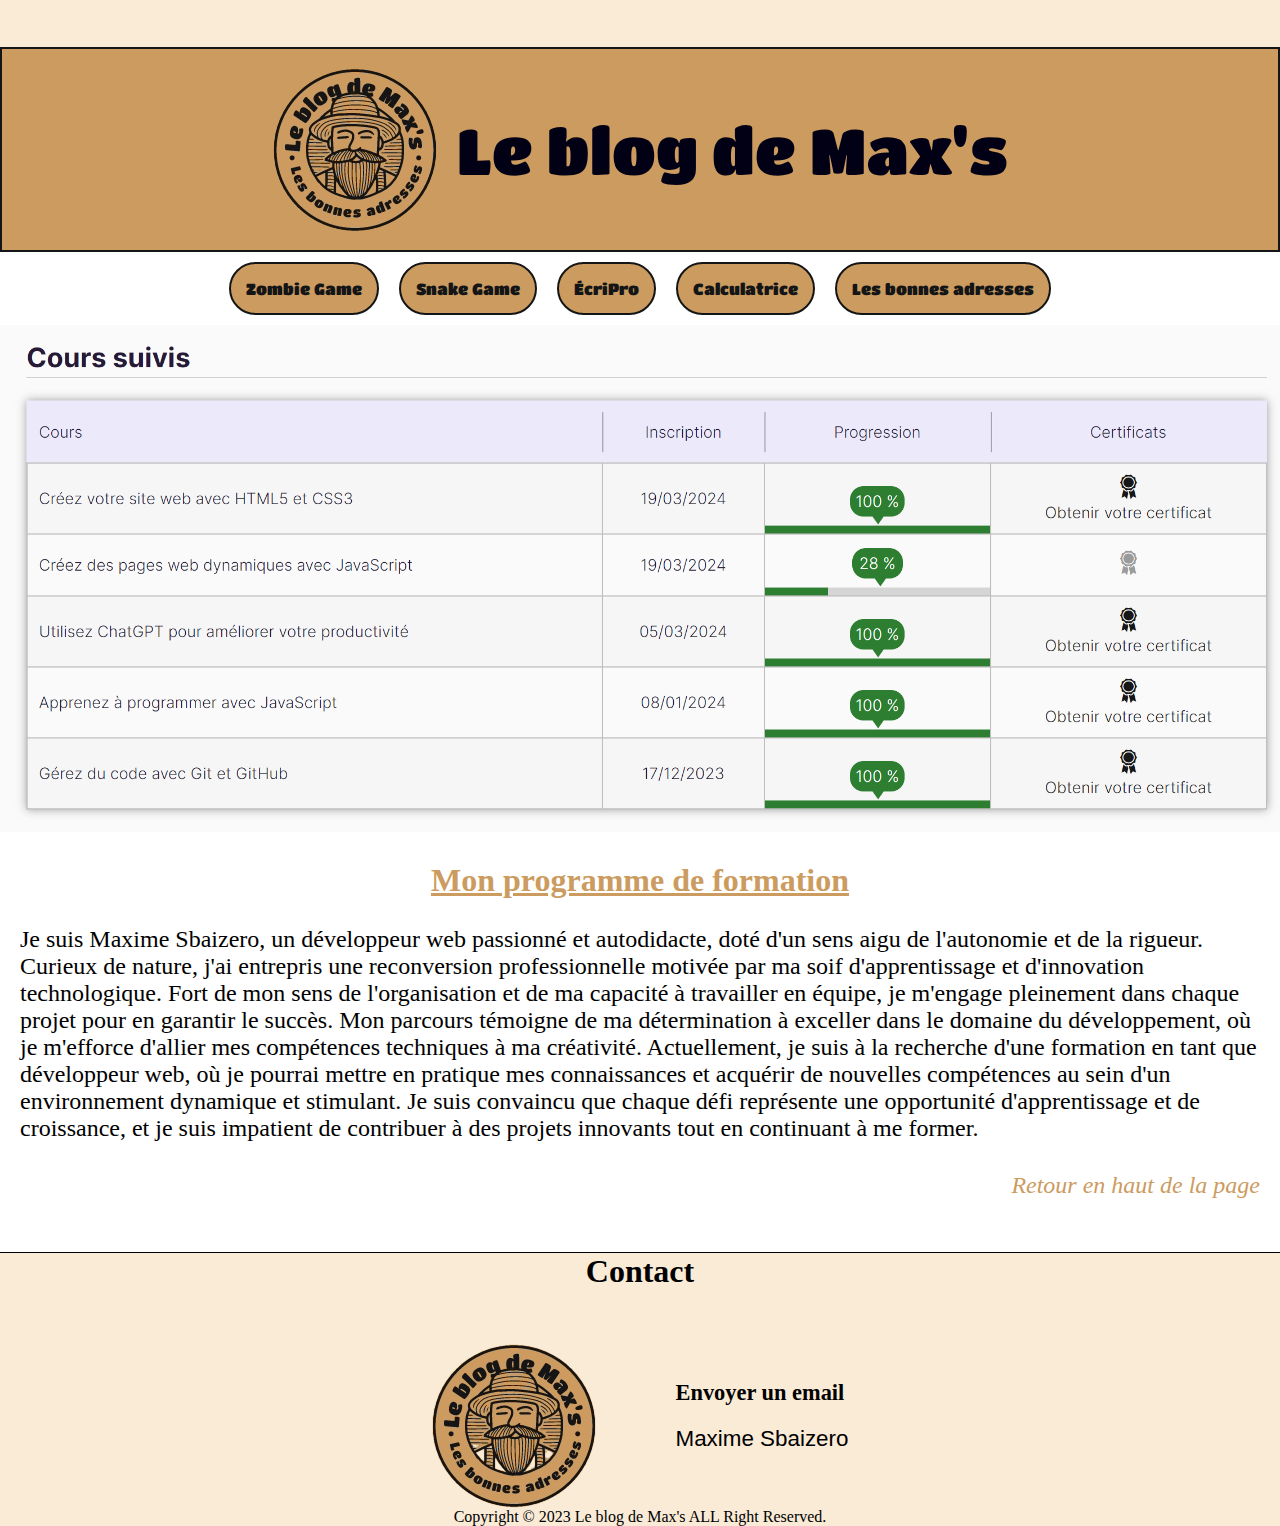
<file: index.html>
<!DOCTYPE html>
<html lang="en">

<head>
    <link href='https://fonts.googleapis.com/css?family=Titan One' rel='stylesheet'>
    <link rel="shortcut icon" href="/Assets/logo_site/logo-top.png" type="image/x-icon">
    <link rel="stylesheet" href="https://cdnjs.cloudflare.com/ajax/libs/font-awesome/6.4.2/css/all.min.css"
        integrity="sha512-z3gLpd7yknf1YoNbCzqRKc4qyor8gaKU1qmn+CShxbuBusANI9QpRohGBreCFkKxLhei6S9CQXFEbbKuqLg0DA=="
        crossorigin="anonymous" referrerpolicy="no-referrer" />
    <link rel="stylesheet" href="/Styles/main.css">
    <link rel="stylesheet" href="https://cdnjs.cloudflare.com/ajax/libs/font-awesome/6.4.2/css/all.min.css"
        integrity="sha512-z3gLpd7yknf1YoNbCzqRKc4qyor8gaKU1qmn+CShxbuBusANI9QpRohGBreCFkKxLhei6S9CQXFEbbKuqLg0DA=="
        crossorigin="anonymous" referrerpolicy="no-referrer" />
    <meta charset="UTF-8">
    <meta name="viewport" content="width=device-width, initial-scale=1.0">
    <title>Le blog de Max's</title>
</head>

<body>
    <div id="scroll-container">
        <div id="scroll-text">Ce site est en cours de création *-*.</div>
    </div>
    <header>
        <!--///////////////////////////////////////////////top accueil//////////////////////////////////////////////////////////////-->
        <div class="flex flex-center gap-20 top-site"><img src="/Assets/logo_site/logo-en-png.png" alt="logo-top">
            <p class="titre">Le blog de Max's</p>
        </div>
        <div class="flex gap-20 accueil flex-center">
            <div class="padding menu"><a class="disable" href="indexZombie.html">Zombie Game</a></div>
            <div class="padding menu"><a class="disable" href="snake-game.html">Snake Game</a></div>
            <div class="padding menu"><a class="disable" href="ecriPro.html">ÉcriPro</a></div>
            <div class="padding menu"><a class="disable" href="calculatrice.html">Calculatrice</a></div>
            <div class="padding menu"><a class="disable" href="les_bonnes_adresses.html">Les bonnes adresses</a></div>
        </div>
    </header>
    <!--///////////////////////////////////////////////////body site///////////////////////////////////////////////////////////////////-->
    <div>
        <img width="100%" src="/Assets/cours_execute.png" alt="liste des cours executer">
    </div>
    <div>
        <h2 class="prog">Mon programme de formation</h2>
        <p class="margin">
            Je suis Maxime Sbaizero, un développeur web passionné et autodidacte, doté d'un sens aigu de l'autonomie et de la rigueur. Curieux de nature, j'ai entrepris une reconversion professionnelle motivée par ma soif d'apprentissage et d'innovation technologique. Fort de mon sens de l'organisation et de ma capacité à travailler en équipe, je m'engage pleinement dans chaque projet pour en garantir le succès. Mon parcours témoigne de ma détermination à exceller dans le domaine du développement, où je m'efforce d'allier mes compétences techniques à ma créativité. Actuellement, je suis à la recherche d'une formation en tant que développeur web, où je pourrai mettre en pratique mes connaissances et acquérir de nouvelles compétences au sein d'un environnement dynamique et stimulant. Je suis convaincu que chaque défi représente une opportunité d'apprentissage et de croissance, et je suis impatient de contribuer à des projets innovants tout en continuant à me former.
        </p>
    </div>
<div class="flex flex-end-h retour margin-top">
    <a class="retour" href="index.html">Retour en haut de la page</a>
</div>
    <!--///////////////////////////////////////////////////footer////////////////////////////////////////////////////////////////////-->
    <footer>
        <div>
            <div>
                <h5 class="flex flex-center">Contact</h5>
                <div>
                    <div class="flex logo-bot"><img class="logo-bottom" src="/Assets/logo_site/logo-en-png.png"
                            alt="logo">
                        <ul>
                            <ol>
                                <i class="fa-regular fa-envelope fa-flip fa-2xl" style="color: rgb(204, 155, 96);"></i>
                                <a class="mail" href="mailto:maximesbaizero@gmail.com">Envoyer un email</a>
                            </ol>
                            <ol>
                                <a class="social" href="https://www.linkedin.com/in/maxime-sbaizero-2606a0180"><i
                                        class="fa-brands fa-linkedin fa-beat fa-2xl"
                                        style="color: rgb(204, 155, 96);"></i> Maxime Sbaizero</a>
                            </ol>
                        </ul>
                    </div>
                </div>
            </div>
        </div>
        <div class="flex flex-center-h">
            Copyright © 2023 Le blog de Max's ALL Right Reserved.
        </div>
    </footer>
</body>

</html>
</file>
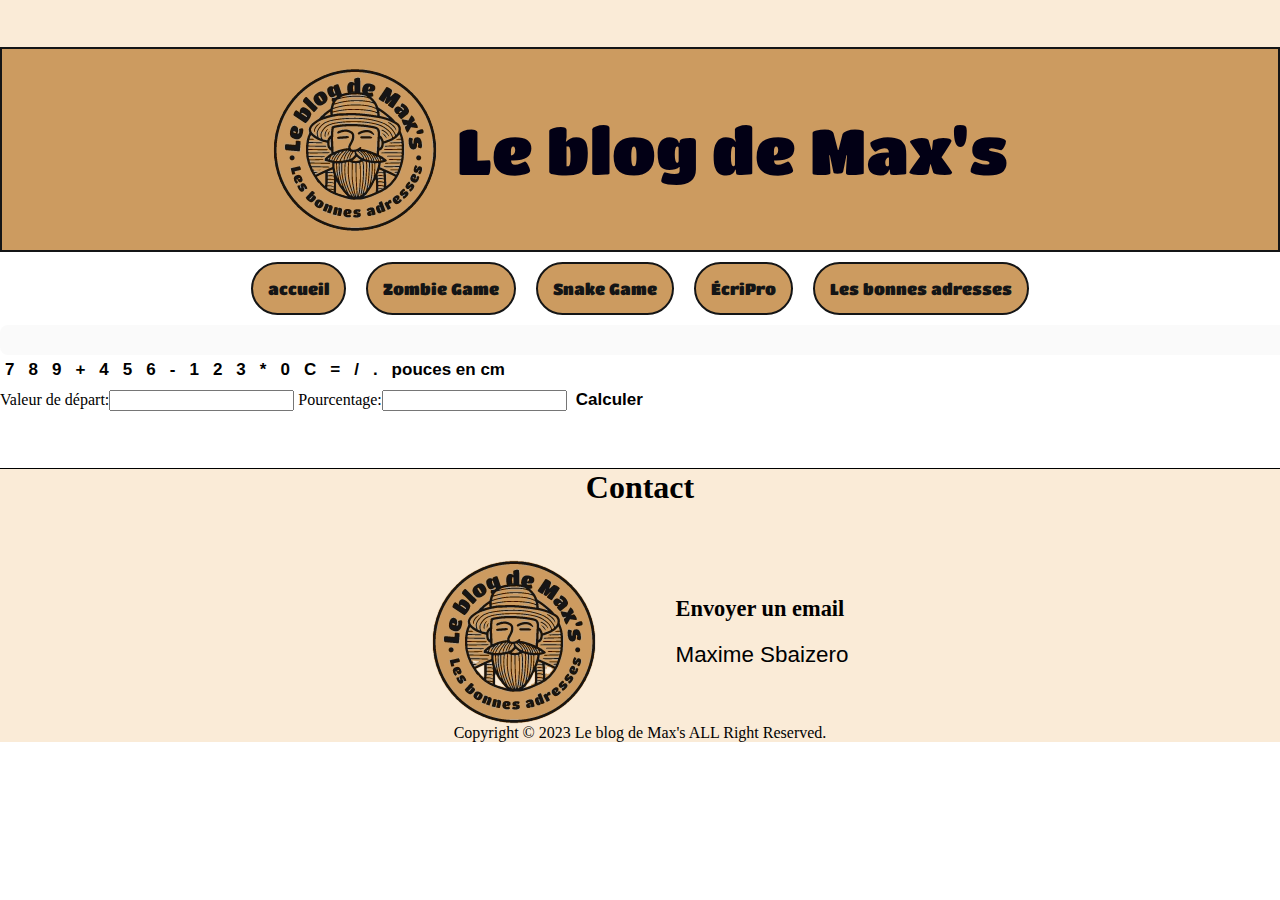
<file: calculatrice.html>
<!DOCTYPE html>
<html lang="en">

<head>
    <link href='https://fonts.googleapis.com/css?family=Titan One' rel='stylesheet'>
    <link rel="shortcut icon" href="/Assets/logo_site/logo-top.png" type="image/x-icon">
    <link rel="stylesheet" href="https://cdnjs.cloudflare.com/ajax/libs/font-awesome/6.4.2/css/all.min.css"
        integrity="sha512-z3gLpd7yknf1YoNbCzqRKc4qyor8gaKU1qmn+CShxbuBusANI9QpRohGBreCFkKxLhei6S9CQXFEbbKuqLg0DA=="
        crossorigin="anonymous" referrerpolicy="no-referrer" />
    <link rel="stylesheet" href="/Styles/main.css">
    <link rel="stylesheet" href="https://cdnjs.cloudflare.com/ajax/libs/font-awesome/6.4.2/css/all.min.css"
        integrity="sha512-z3gLpd7yknf1YoNbCzqRKc4qyor8gaKU1qmn+CShxbuBusANI9QpRohGBreCFkKxLhei6S9CQXFEbbKuqLg0DA=="
        crossorigin="anonymous" referrerpolicy="no-referrer" />
    <meta charset="UTF-8">
    <meta name="viewport" content="width=device-width, initial-scale=1.0">
    <title>Le blog de Max's</title>
    <script src="Script/scriptPage.js"></script>
    <script src="/Script/scriptCalculatrice.js"></script>
</head>

<body>
    <div id="scroll-container">
        <div id="scroll-text">Ce site est en cours de création *-*.</div>
    </div>
    <header>
        <!--///////////////////////////////////////////////top accueil//////////////////////////////////////////////////////////////-->
        <div class="flex flex-center gap-20 top-site"><img src="/Assets/logo_site/logo-en-png.png" alt="logo-top">
            <p class="titre">Le blog de Max's</p>
        </div>
        <div class="flex gap-20 accueil flex-center">
            <div class="padding menu"><a class="disable" href="index.html">accueil</a></div>
            <div class="padding menu"><a class="disable" href="indexZombie.html">Zombie Game</a></div>
            <div class="padding menu"><a class="disable" href="snake-game.html">Snake Game</a></div>
            <div class="padding menu"><a class="disable" href="ecriPro.html">ÉcriPro</a></div>
            <div class="padding menu"><a class="disable" href="les_bonnes_adresses.html">Les bonnes adresses</a></div>
        </div>
    </header>
    <!--///////////////////////////////////////////////////body site///////////////////////////////////////////////////////////////////-->
    <div class="calculatrice">
        <input type="text" id="display" disabled>
        <div class="buttons">
            <button onclick="addToDisplay('7')">7</button>
            <button onclick="addToDisplay('8')">8</button>
            <button onclick="addToDisplay('9')">9</button>
            <button onclick="addToDisplay('+')">+</button>
            <button onclick="addToDisplay('4')">4</button>
            <button onclick="addToDisplay('5')">5</button>
            <button onclick="addToDisplay('6')">6</button>
            <button onclick="addToDisplay('-')">-</button>
            <button onclick="addToDisplay('1')">1</button>
            <button onclick="addToDisplay('2')">2</button>
            <button onclick="addToDisplay('3')">3</button>
            <button onclick="addToDisplay('*')">*</button>
            <button onclick="addToDisplay('0')">0</button>
            <button onclick="clearDisplay()">C</button>
            <button onclick="calculate()">=</button>
            <button onclick="addToDisplay('/')">/</button>
            <button onclick="addToDisplay('.')">.</button>
            <button onclick="inchesToCm()">pouces en cm</button>
        </div>
    </div>
    <div class="calculator">
        <span>Valeur de départ:</span><input type="number" id="valeur"> 
        <span>Pourcentage:</span><input type="number" id="pourcentage"> 
        <button onclick="calculerPourcentage()">Calculer</button>
        <p id="resultat"></p>
    </div>
    <!--////////////////////////////////////////////////////footer/////////////////////////////////////////////////////////////////////-->
    <footer>
        <div>
            <div>
                <h5 class="flex flex-center">Contact</h5>
                <div>
                    <div class="flex logo-bot"><img class="logo-bottom" src="/Assets/logo_site/logo-en-png.png"
                            alt="logo">
                        <ul>
                            <ol>
                                <i class="fa-regular fa-envelope fa-flip fa-2xl" style="color: rgb(204, 155, 96);"></i>
                                <a class="mail" href="mailto:maximesbaizero@gmail.com">Envoyer un email</a>
                            </ol>
                            <ol>
                                <a class="social" href="https://www.linkedin.com/in/maxime-sbaizero-2606a0180"><i
                                        class="fa-brands fa-linkedin fa-beat fa-2xl"
                                        style="color: rgb(204, 155, 96);"></i> Maxime Sbaizero</a>
                            </ol>
                        </ul>
                    </div>
                </div>
            </div>
        </div>
        <div class="flex flex-center-h">
            Copyright © 2023 Le blog de Max's ALL Right Reserved.
        </div>
    </footer>
</body>

</html>
</file>
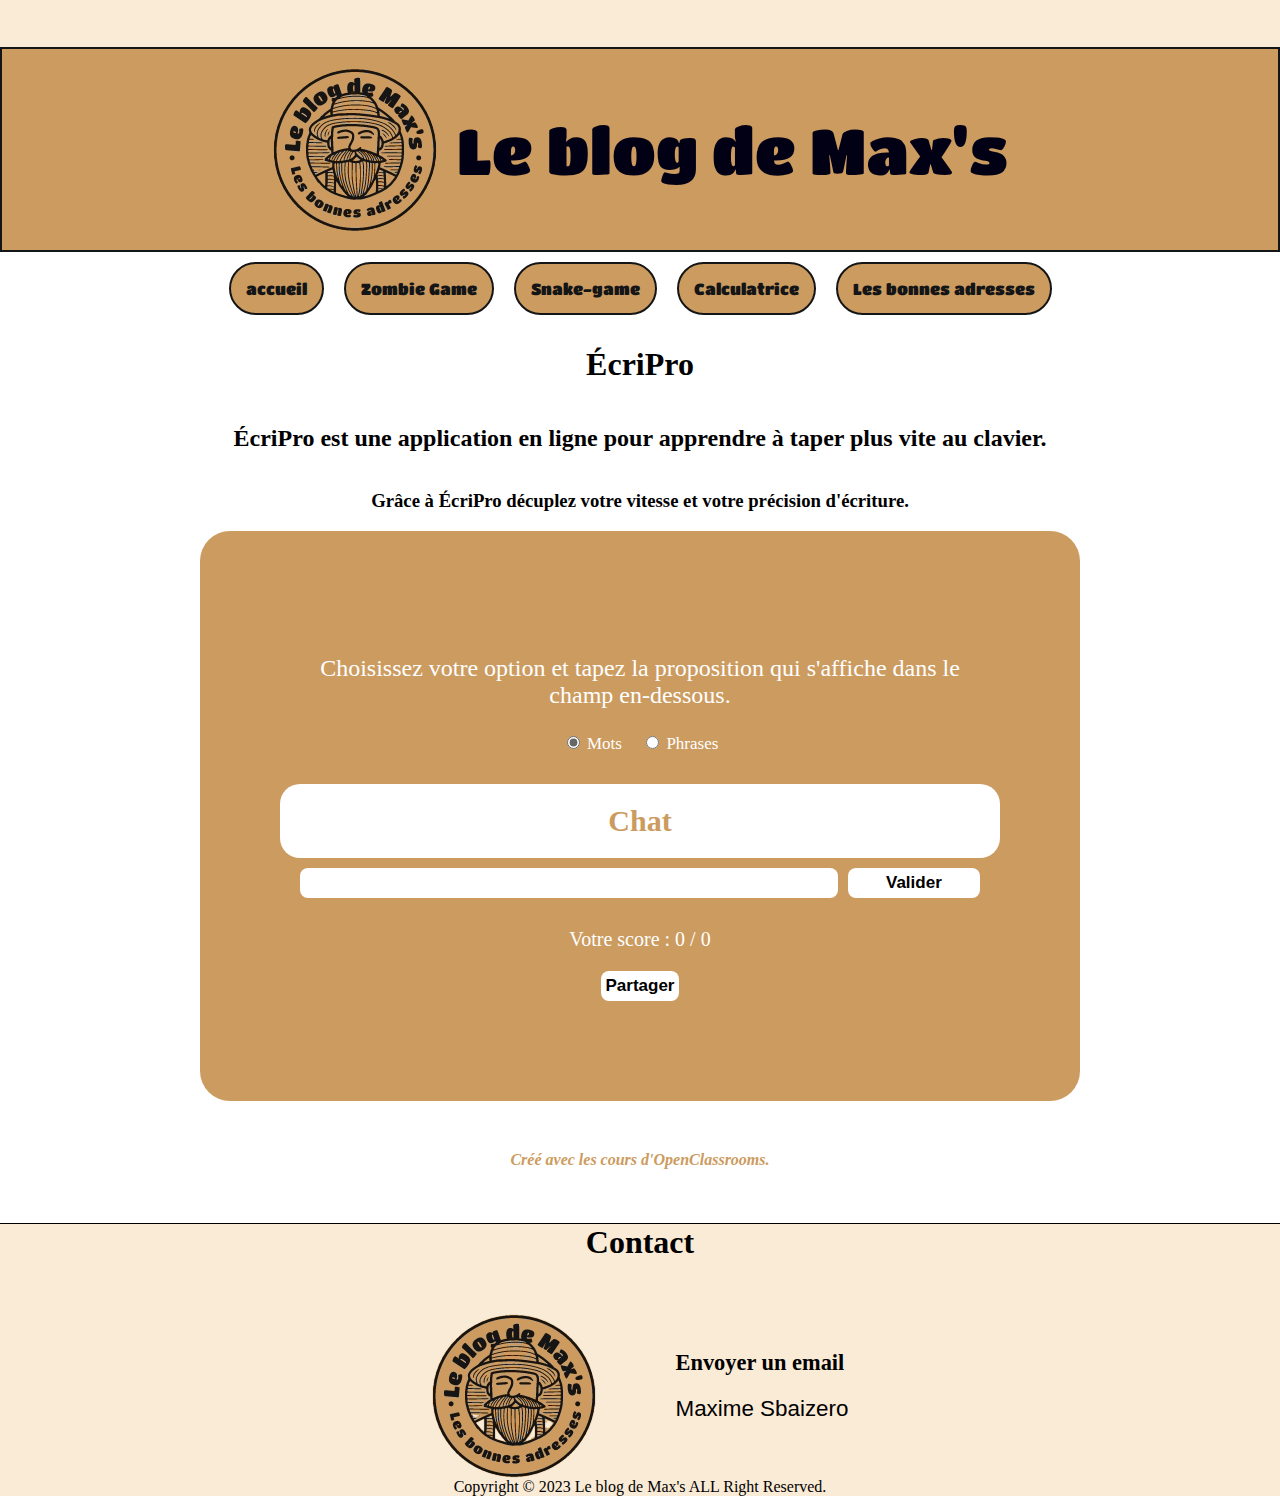
<file: ecriPro.html>
<!DOCTYPE html>
<html lang="en">

<head>
    <link href='https://fonts.googleapis.com/css?family=Titan One' rel='stylesheet'>
    <link rel="shortcut icon" href="/Assets/logo_site/logo-top.png" type="image/x-icon">
    <link rel="stylesheet" href="https://cdnjs.cloudflare.com/ajax/libs/font-awesome/6.4.2/css/all.min.css"
        integrity="sha512-z3gLpd7yknf1YoNbCzqRKc4qyor8gaKU1qmn+CShxbuBusANI9QpRohGBreCFkKxLhei6S9CQXFEbbKuqLg0DA=="
        crossorigin="anonymous" referrerpolicy="no-referrer" />
    <link rel="stylesheet" href="/Styles/main.css">
    <link rel="stylesheet" href="https://cdnjs.cloudflare.com/ajax/libs/font-awesome/6.4.2/css/all.min.css"
        integrity="sha512-z3gLpd7yknf1YoNbCzqRKc4qyor8gaKU1qmn+CShxbuBusANI9QpRohGBreCFkKxLhei6S9CQXFEbbKuqLg0DA=="
        crossorigin="anonymous" referrerpolicy="no-referrer" />
    <meta charset="UTF-8">
    <meta name="viewport" content="width=device-width, initial-scale=1.0">
    <title>ÉcriPro</title>
    <script src="/Scripts_ecripro/config.js" defer></script>
    <script src="/Scripts_ecripro/popup.js" defer></script>
    <script src="/Scripts_ecripro/script.js" defer></script>
    <script src="/Scripts_ecripro/main.js" defer></script>
    <script src="Script/scriptPage.js"></script>
</head>

<body>
    <div id="scroll-container">
        <div id="scroll-text">Ce site est en cours de création *-*.</div>
    </div>
    <header>
        <!--///////////////////////////////////////////////top accueil//////////////////////////////////////////////////////////////-->
        <div class="flex flex-center gap-20 top-site"><img src="/Assets/logo_site/logo-en-png.png" alt="logo-top">
            <p class="titre">Le blog de Max's</p>
        </div>
        <div class="flex gap-20 accueil flex-center">
            <div class="padding menu"><a class="disable" href="index.html">accueil</a></div>
            <div class="padding menu"><a class="disable" href="indexZombie.html">Zombie Game</a></div>
            <div class="padding menu"><a class="disable" href="snake-game.html">Snake-game</a></div>
            <div class="padding menu"><a class="disable" href="calculatrice.html">Calculatrice</a></div>
            <div class="padding menu"><a class="disable" href="les_bonnes_adresses.html">Les bonnes adresses</a></div>
        </div>
        <div class="titreEcritPro">
            <h1>ÉcriPro</h1>
            <h2>ÉcriPro est une application en ligne pour apprendre à taper plus vite au clavier.</h2>
            <h3>Grâce à ÉcriPro décuplez votre vitesse et votre précision d'écriture.</h3>
        </div>
    </header>
    <!--///////////////////////////////////////////////////body site///////////////////////////////////////////////////////////////////-->
    <main>
        <div class="zoneOptions">
            <p>Choisissez votre option et tapez la proposition qui s'affiche dans le champ en-dessous.</p>
            <div class="optionSource">
                <input type="radio" name="optionSource" id="mots" value="1" checked>
                <label for="mots">Mots</label>
                <input type="radio" name="optionSource" id="phrases" value="2">
                <label for="phrases">Phrases</label>
            </div>
        </div>

        <div class="zoneProposition">
            ÉcriPro
        </div>

        <div class="zoneSaisie">
            <input type="text" id="inputEcriture" name="inputEcriture">
            <button id="btnValiderMot">Valider</button>
        </div>

        <div class="zoneScore">
            Votre score : <span>0</span>
        </div>

        <div class="zonePartage">
            <button>Partager</button>
        </div>

    </main>
    <!-- Popup de partage -->
    <div class="popupBackground">
        <div class="popup">
            <div>Partagez votre score</div>
            <form novalidate>
                <label for="nom">Votre nom</label>
                <input type="text" id="nom" name="nom" placeholder="Votre nom">
                <label for="email">Avec qui voulez-vous partager votre score ?</label>
                <input type="email" id="email" name="email" placeholder="nom@domaine.com">
                <button id="btnEnvoyerMail">Envoyer</button>
            </form>
        </div>
    </div>
    <div>
        <h4>Créé avec les cours d'OpenClassrooms. </h4>
    </div>
    <!--////////////////////////////////////////////////////footer/////////////////////////////////////////////////////////////////////-->
    <footer>
        <div>
            <div>
                <h5 class="flex flex-center">Contact</h5>
                <div>
                    <div class="flex logo-bot"><img class="logo-bottom" src="/Assets/logo_site/logo-en-png.png"
                            alt="logo">
                        <ul>
                            <ol>
                                <i class="fa-regular fa-envelope fa-flip fa-2xl" style="color: rgb(204, 155, 96);"></i>
                                <a class="mail" href="mailto:maximesbaizero@gmail.com">Envoyer un email</a>
                            </ol>
                            <ol>
                                <a class="social" href="https://www.linkedin.com/in/maxime-sbaizero-2606a0180"><i
                                        class="fa-brands fa-linkedin fa-beat fa-2xl"
                                        style="color: rgb(204, 155, 96);"></i> Maxime Sbaizero</a>
                            </ol>
                        </ul>
                    </div>
                </div>
            </div>
        </div>
        <div class="flex flex-center-h">
            Copyright © 2023 Le blog de Max's ALL Right Reserved.
        </div>
    </footer>
</body>

</html>
</file>
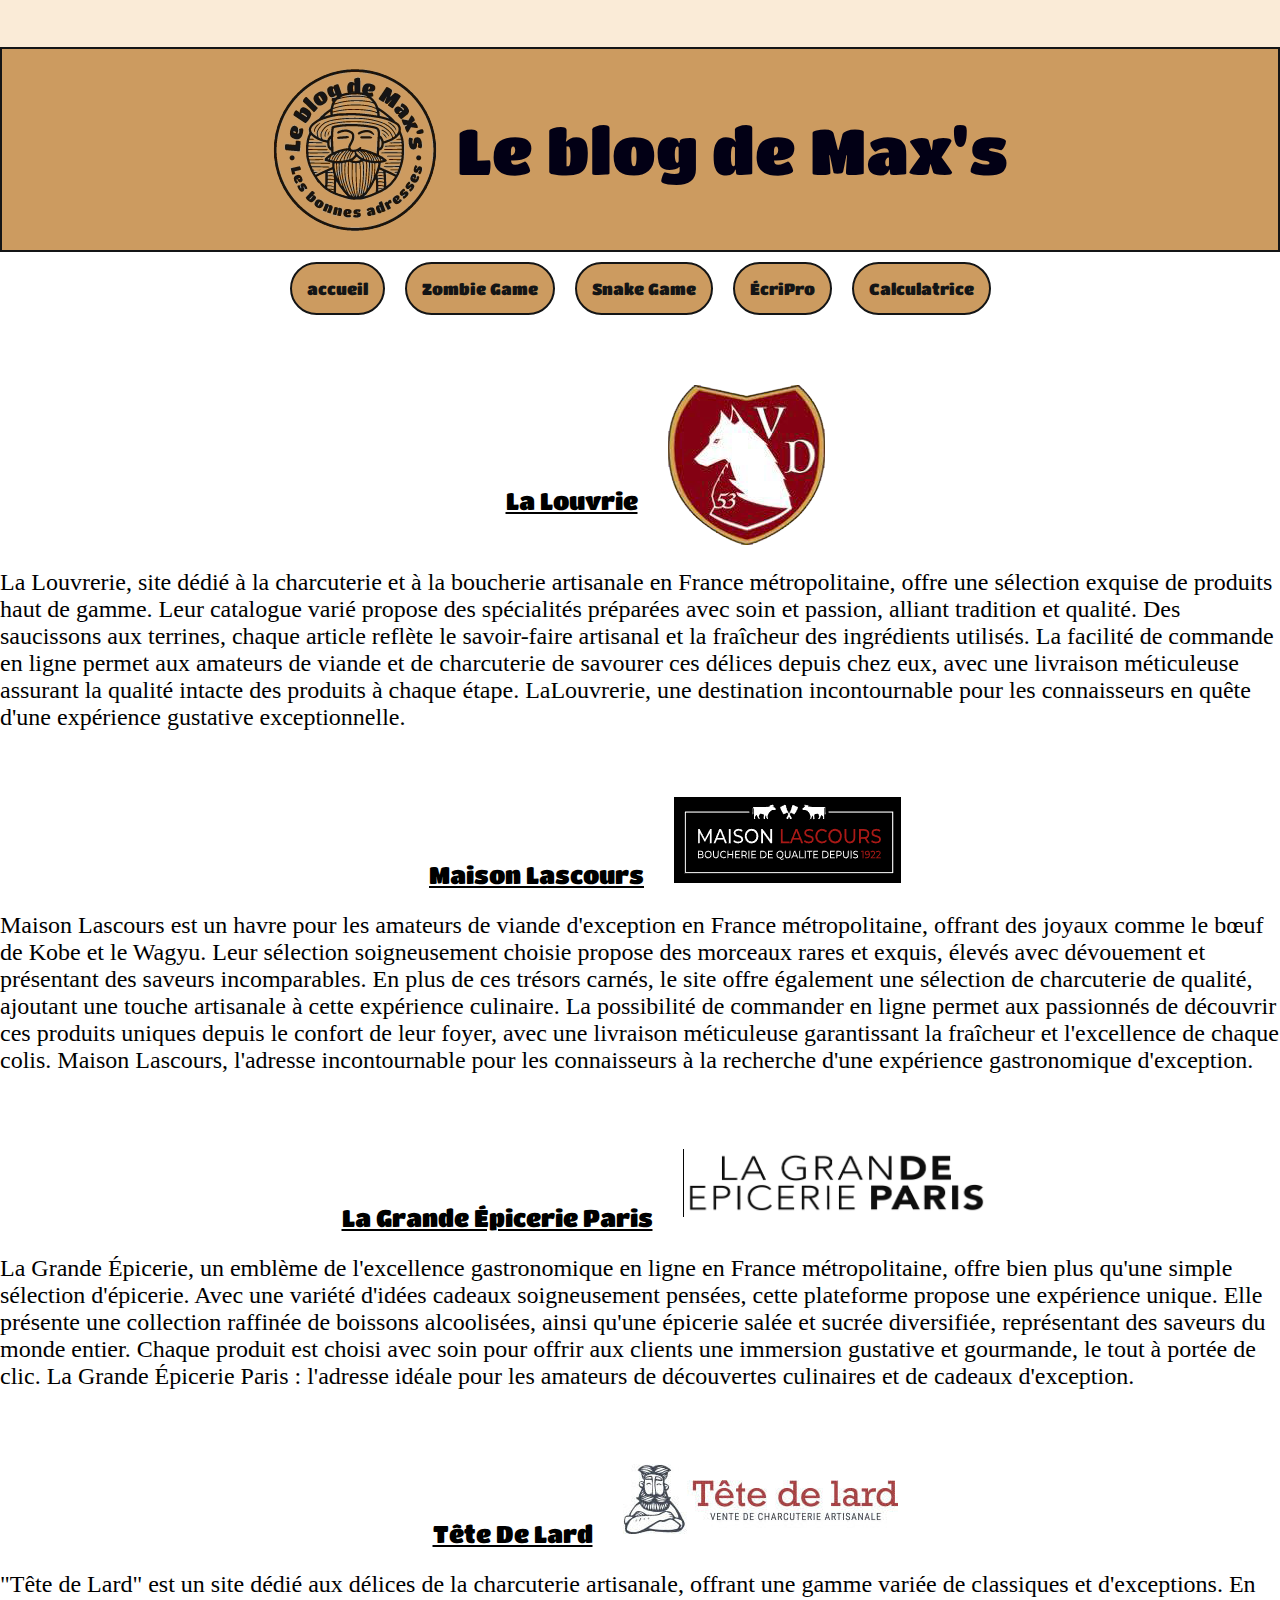
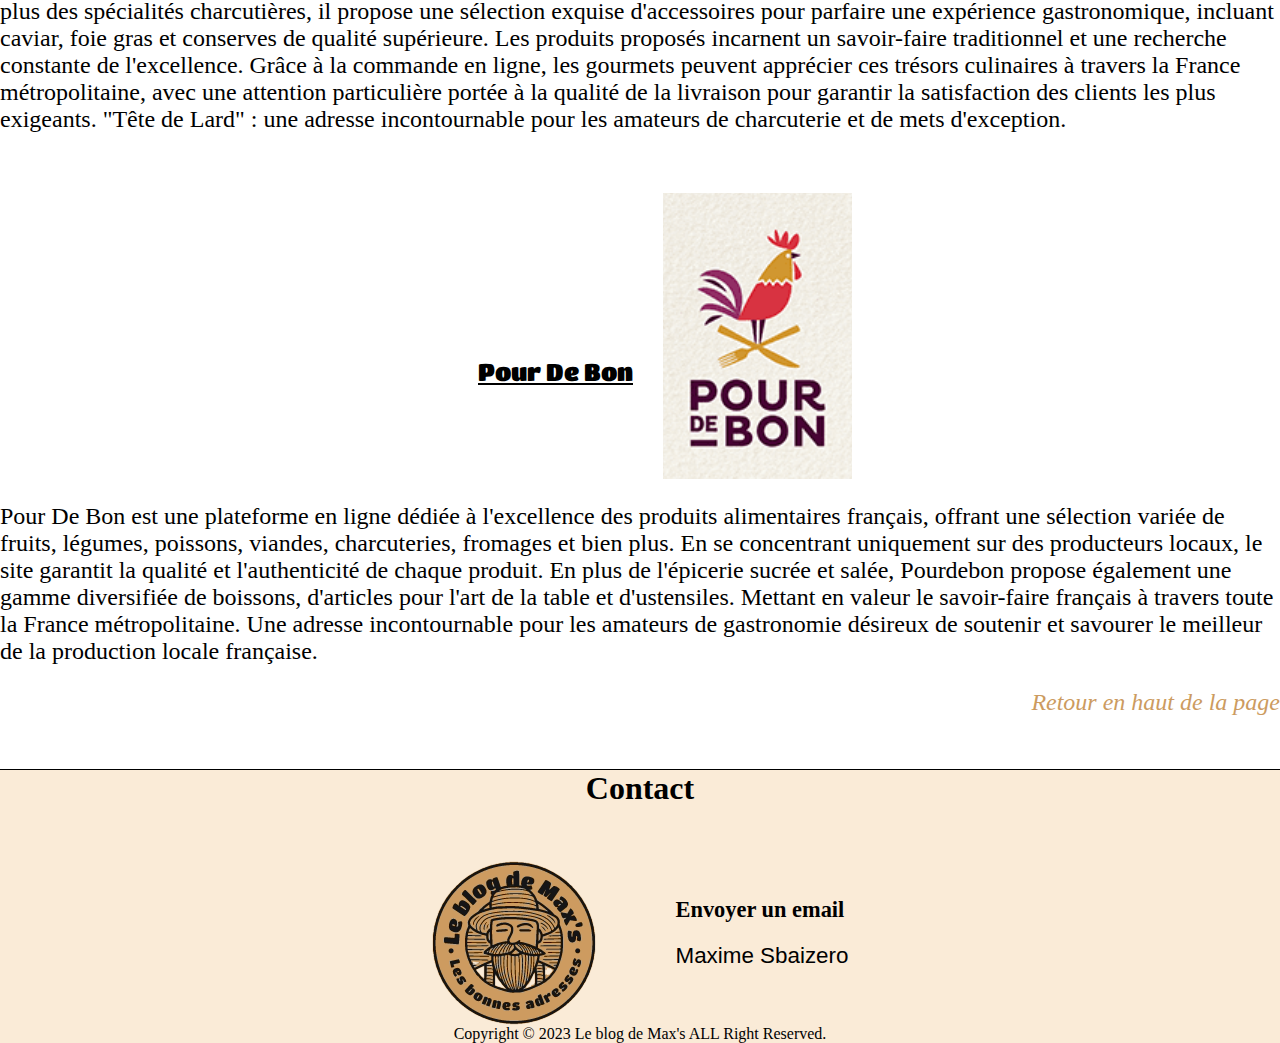
<file: les_bonnes_adresses.html>
<!DOCTYPE html>
<html lang="en">

<head>
    <link href='https://fonts.googleapis.com/css?family=Titan One' rel='stylesheet'>
    <link rel="shortcut icon" href="/Assets/logo_site/logo-top.png" type="image/x-icon">
    <link rel="stylesheet" href="https://cdnjs.cloudflare.com/ajax/libs/font-awesome/6.4.2/css/all.min.css"
        integrity="sha512-z3gLpd7yknf1YoNbCzqRKc4qyor8gaKU1qmn+CShxbuBusANI9QpRohGBreCFkKxLhei6S9CQXFEbbKuqLg0DA=="
        crossorigin="anonymous" referrerpolicy="no-referrer" />
    <link rel="stylesheet" href="/Styles/main.css">
    <link rel="stylesheet" href="https://cdnjs.cloudflare.com/ajax/libs/font-awesome/6.4.2/css/all.min.css"
        integrity="sha512-z3gLpd7yknf1YoNbCzqRKc4qyor8gaKU1qmn+CShxbuBusANI9QpRohGBreCFkKxLhei6S9CQXFEbbKuqLg0DA=="
        crossorigin="anonymous" referrerpolicy="no-referrer" />
    <meta charset="UTF-8">
    <meta name="viewport" content="width=device-width, initial-scale=1.0">
    <title>Le blog de Max's</title>
    <script src="Script/scriptPage.js"></script>
</head>

<body>
    <div id="scroll-container">
        <div id="scroll-text">Ce site est en cours de création *-*.</div>
    </div>
    <header>
        <!--///////////////////////////////////////////////top accueil//////////////////////////////////////////////////////////////-->
        <div class="flex flex-center gap-20 top-site"><img src="/Assets/logo_site/logo-en-png.png" alt="logo-top">
            <p class="titre">Le blog de Max's</p>
        </div>
        <div class="flex gap-20 accueil flex-center">
            <div class="padding menu"><a class="disable" href="index.html">accueil</a></div>
            <div class="padding menu"><a class="disable" href="indexZombie.html">Zombie Game</a></div>
            <div class="padding menu"><a class="disable" href="snake-game.html">Snake Game</a></div>
            <div class="padding menu"><a class="disable" href="ecriPro.html">ÉcriPro</a></div>
            <div class="padding menu"><a class="disable" href="calculatrice.html">Calculatrice</a></div>
        </div>
    </header>
    <!--///////////////////////////////////////////////////body site///////////////////////////////////////////////////////////////////-->
    <div class="flex flex-center padding-top"><a class="adresse" href="https://www.lalouvrie.com/">La Louvrie</a>
        <img class="image" src="/Assets/image_page-lien/logoronceraytransparent.png" alt="la louvrie">
    </div>
    <div>
        <p>
            La Louvrerie, site dédié à la charcuterie et à la boucherie artisanale en France métropolitaine, offre une
            sélection exquise de produits haut de gamme.
            Leur catalogue varié propose des spécialités préparées avec soin et passion, alliant tradition et qualité.
            Des saucissons aux terrines, chaque article reflète le savoir-faire artisanal et la fraîcheur des
            ingrédients utilisés.
            La facilité de commande en ligne permet aux amateurs de viande et de charcuterie de savourer ces délices
            depuis chez eux, avec une livraison méticuleuse assurant la qualité intacte des produits à chaque étape.
            LaLouvrerie, une destination incontournable pour les connaisseurs en quête d'une expérience gustative
            exceptionnelle.
        </p>
    </div>
    <div class="flex flex-center padding-top"><a class="adresse" href="https://www.maison-lascours.fr/">Maison
            Lascours</a>
        <img class="image" src="/Assets/image_page-lien/maison-lascours.png" alt="Maison lascours">
    </div>
    <div>
        <p>
            Maison Lascours est un havre pour les amateurs de viande d'exception en France métropolitaine, offrant des
            joyaux comme le bœuf de Kobe et le Wagyu.
            Leur sélection soigneusement choisie propose des morceaux rares et exquis, élevés avec dévouement et
            présentant des saveurs incomparables.
            En plus de ces trésors carnés, le site offre également une sélection de charcuterie de qualité, ajoutant une
            touche artisanale à cette expérience culinaire.
            La possibilité de commander en ligne permet aux passionnés de découvrir ces produits uniques depuis le
            confort de leur foyer, avec une livraison méticuleuse garantissant la fraîcheur et l'excellence de chaque
            colis.
            Maison Lascours, l'adresse incontournable pour les connaisseurs à la recherche d'une expérience
            gastronomique d'exception.
        </p>
    </div>
    <div class="flex flex-center padding-top"><a class="adresse" href="https://www.lagrandeepicerie.com/">La Grande
            Épicerie Paris</a>
        <img class="image" src="/Assets/image_page-lien/la-grande-epicerie-paris.png" alt="la grande epicerie paris">
    </div>
    <div>
        <p>
            La Grande Épicerie, un emblème de l'excellence gastronomique en ligne en France métropolitaine, offre bien
            plus qu'une simple sélection d'épicerie.
            Avec une variété d'idées cadeaux soigneusement pensées, cette plateforme propose une expérience unique.
            Elle présente une collection raffinée de boissons alcoolisées, ainsi qu'une épicerie salée et sucrée
            diversifiée, représentant des saveurs du monde entier.
            Chaque produit est choisi avec soin pour offrir aux clients une immersion gustative et gourmande, le tout à
            portée de clic.
            La Grande Épicerie Paris : l'adresse idéale pour les amateurs de découvertes culinaires et de cadeaux
            d'exception.
        </p>
    </div>
    <div class="flex flex-center padding-top"><a class="adresse" href="https://www.tetedelard.com">Tête De Lard</a>
        <img class="image" src="/Assets/image_page-lien/tete-de-lard.jpg" alt="tête de lard">
    </div>
    <div>
        <p>
            "Tête de Lard" est un site dédié aux délices de la charcuterie artisanale, offrant une gamme variée de
            classiques et d'exceptions.
            En plus des spécialités charcutières, il propose une sélection exquise d'accessoires pour parfaire une
            expérience gastronomique, incluant caviar, foie gras et conserves de qualité supérieure.
            Les produits proposés incarnent un savoir-faire traditionnel et une recherche constante de l'excellence.
            Grâce à la commande en ligne, les gourmets peuvent apprécier ces trésors culinaires à travers la France
            métropolitaine, avec une attention particulière portée à la qualité de la livraison pour garantir la
            satisfaction des clients les plus exigeants.
            "Tête de Lard" : une adresse incontournable pour les amateurs de charcuterie et de mets d'exception.
        </p>
    </div>
    <div class="flex flex-center padding-top"><a class="adresse" href="https://www.pourdebon.com/">Pour De Bon</a>
        <img class="image" src="/Assets/image_page-lien/pour-de-bon.png" alt="Pour de bon">
    </div>
    <div>
        <p>
            Pour De Bon est une plateforme en ligne dédiée à l'excellence des produits alimentaires français, offrant
            une
            sélection variée de fruits, légumes, poissons, viandes, charcuteries, fromages et bien plus.
            En se concentrant uniquement sur des producteurs locaux, le site garantit la qualité et l'authenticité de
            chaque produit.
            En plus de l'épicerie sucrée et salée, Pourdebon propose également une gamme diversifiée de boissons,
            d'articles pour l'art de la table et d'ustensiles.
            Mettant en valeur le savoir-faire français à travers toute la France métropolitaine.
            Une adresse incontournable pour les amateurs de gastronomie désireux de soutenir et savourer le meilleur de
            la production locale française.
        </p>
    </div>
    <div class="flex flex-end-h retour">
        <a class="retour" href="les_bonnes_adresses.html">Retour en haut de la page</a>
    </div>
    <!--////////////////////////////////////////////////////footer/////////////////////////////////////////////////////////////////////-->
    <footer>
        <div>
            <div>
                <h5 class="flex flex-center">Contact</h5>
                <div>
                    <div class="flex logo-bot"><img class="logo-bottom" src="/Assets/logo_site/logo-en-png.png"
                            alt="logo">
                        <ul>
                            <ol>
                                <i class="fa-regular fa-envelope fa-flip fa-2xl" style="color: rgb(204, 155, 96);"></i>
                                <a class="mail" href="mailto:maximesbaizero@gmail.com">Envoyer un email</a>
                            </ol>
                            <ol>
                                <a class="social" href="https://www.linkedin.com/in/maxime-sbaizero-2606a0180"><i
                                        class="fa-brands fa-linkedin fa-beat fa-2xl"
                                        style="color: rgb(204, 155, 96);"></i> Maxime Sbaizero</a>
                            </ol>
                        </ul>
                    </div>
                </div>
            </div>
        </div>
        <div class="flex flex-center-h">
            Copyright © 2023 Le blog de Max's ALL Right Reserved.
        </div>
    </footer>
</body>

</html>
</file>
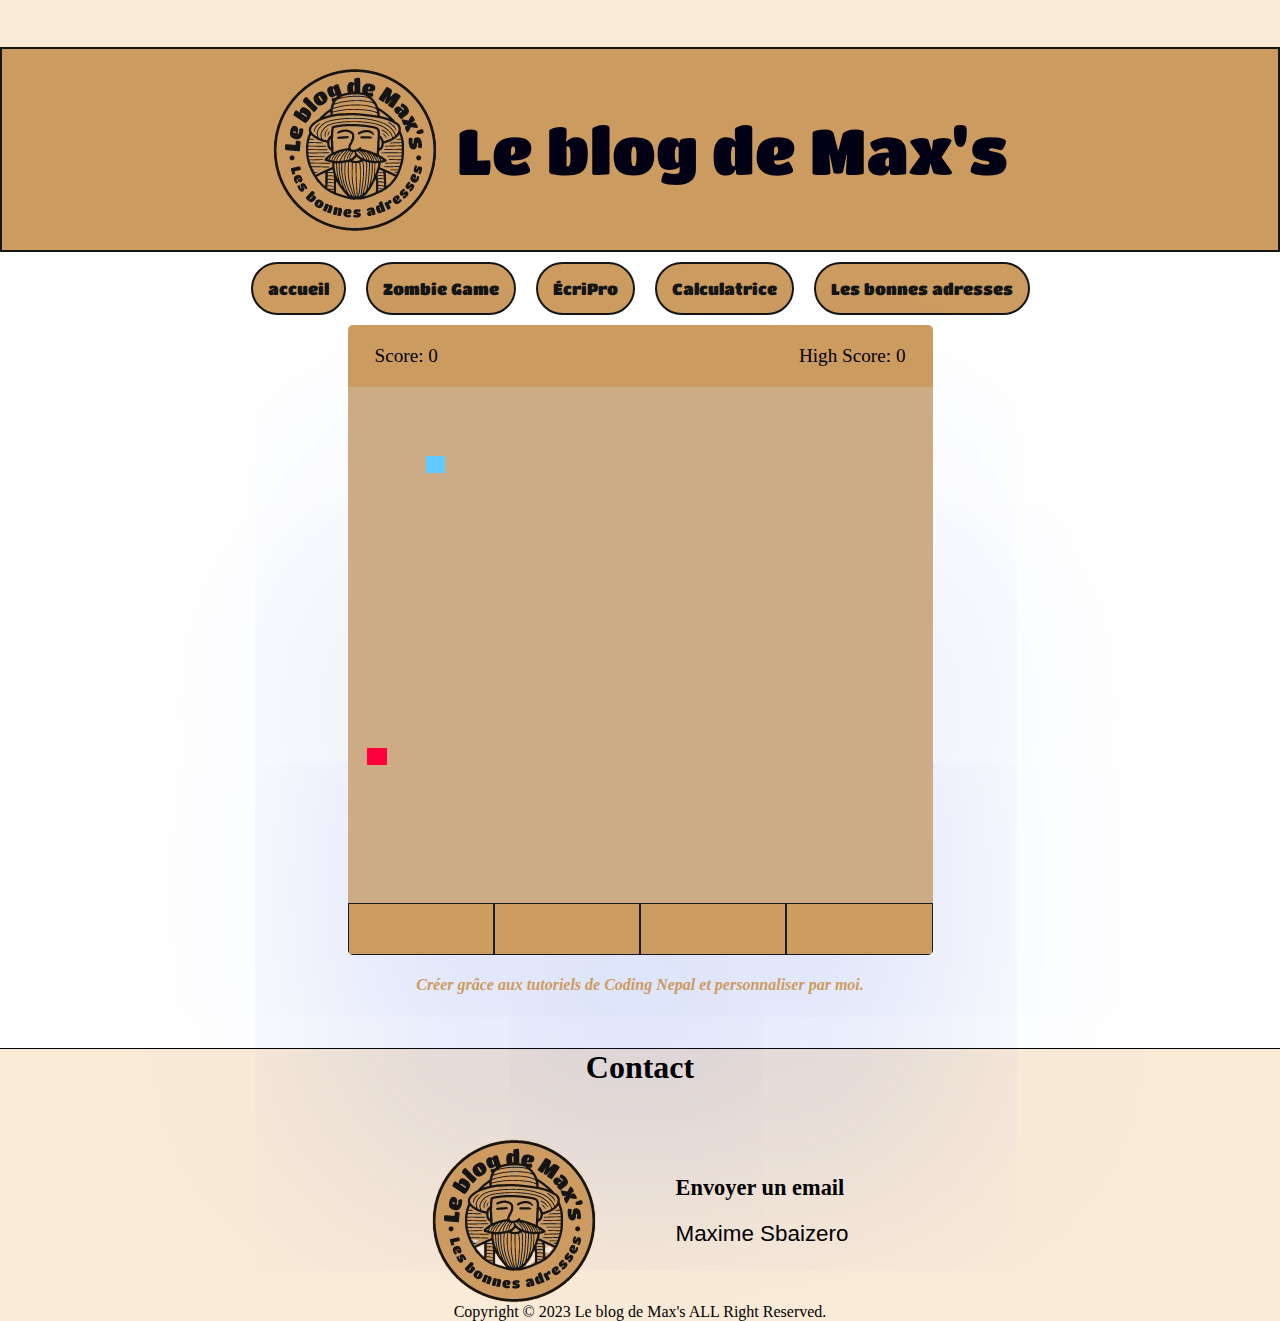
<file: snake-game.html>
<!DOCTYPE html>
<html lang="en">

<head>
    <link href='https://fonts.googleapis.com/css?family=Titan One' rel='stylesheet'>
    <link rel="shortcut icon" href="/Assets/logo_site/logo-top.png" type="image/x-icon">
    <link rel="stylesheet" href="https://cdnjs.cloudflare.com/ajax/libs/font-awesome/6.4.2/css/all.min.css"
        integrity="sha512-z3gLpd7yknf1YoNbCzqRKc4qyor8gaKU1qmn+CShxbuBusANI9QpRohGBreCFkKxLhei6S9CQXFEbbKuqLg0DA=="
        crossorigin="anonymous" referrerpolicy="no-referrer" />
    <link rel="stylesheet" href="/Styles/main.css">
    <link rel="stylesheet" href="/Styles/style_snake.css">
    <link rel="stylesheet" href="https://cdnjs.cloudflare.com/ajax/libs/font-awesome/6.4.2/css/all.min.css"
        integrity="sha512-z3gLpd7yknf1YoNbCzqRKc4qyor8gaKU1qmn+CShxbuBusANI9QpRohGBreCFkKxLhei6S9CQXFEbbKuqLg0DA=="
        crossorigin="anonymous" referrerpolicy="no-referrer" />
    <meta charset="UTF-8">
    <meta name="viewport" content="width=device-width, initial-scale=1.0">
    <title>Snake game</title>
    <script src="/Script_snake/script.js" defer></script>
    <script src="Script/scriptPage.js"></script>
</head>

<body>
    <div id="scroll-container">
        <div id="scroll-text">Ce site est en cours de création *-*.</div>
    </div>
    <header>
        <!--///////////////////////////////////////////////top accueil//////////////////////////////////////////////////////////////-->
        <div class="flex flex-center gap-20 top-site"><img src="/Assets/logo_site/logo-en-png.png" alt="logo-top">
            <p class="titre">Le blog de Max's</p>
        </div>
        <div class="flex gap-20 accueil flex-center">
            <div class="padding menu"><a class="disable" href="index.html">accueil</a></div>
            <div class="padding menu"><a class="disable" href="indexZombie.html">Zombie Game</a></div>
            <div class="padding menu"><a class="disable" href="ecriPro.html">ÉcriPro</a></div>
            <div class="padding menu"><a class="disable" href="calculatrice.html">Calculatrice</a></div>
            <div class="padding menu"><a class="disable" href="les_bonnes_adresses.html">Les bonnes adresses</a></div>
        </div>
    </header>
    <!--///////////////////////////////////////////////////body site///////////////////////////////////////////////////////////////////-->
    <div class="container">
        <div class="wrapper">
            <div class="game-details">
                <Span class="score">Score: 0</Span>
                <span class="high-score">high Score: 0</span>
            </div>
            <div class="play-board"></div>
            <div class="controls">
                <i data-key="ArrowLeft" class="fa-solid fa-arrow-left-long"></i>
                <i data-key="ArrowUp" class="fa-solid fa-arrow-up-long"></i>
                <i data-key="ArrowDown" class="fa-solid fa-arrow-down-long"></i>
                <i data-key="ArrowRight" class="fa-solid fa-arrow-right-long"></i>
            </div>
        </div>
    </div>
    <div>
        <h4>Créer grâce aux tutoriels de Coding Nepal et personnaliser par moi.</h4>
    </div>
    <!--////////////////////////////////////////////////////footer/////////////////////////////////////////////////////////////////////-->
    <footer>
        <div>
            <div>
                <h5 class="flex flex-center">Contact</h5>
                <div>
                    <div class="flex logo-bot"><img class="logo-bottom" src="/Assets/logo_site/logo-en-png.png"
                            alt="logo">
                        <ul>
                            <ol>
                                <i class="fa-regular fa-envelope fa-flip fa-2xl" style="color: rgb(204, 155, 96);"></i>
                                <a class="mail" href="mailto:maximesbaizero@gmail.com">Envoyer un email</a>
                            </ol>
                            <ol>
                                <a class="social" href="https://www.linkedin.com/in/maxime-sbaizero-2606a0180"><i
                                        class="fa-brands fa-linkedin fa-beat fa-2xl"
                                        style="color: rgb(204, 155, 96);"></i> Maxime Sbaizero</a>
                            </ol>
                        </ul>
                    </div>
                </div>
            </div>
        </div>
        <div class="flex flex-center-h">
            Copyright © 2023 Le blog de Max's ALL Right Reserved.
        </div>
    </footer>
</body>

</html>
</file>
<file: Styles/main.css>
@import url(/Styles/framework.css);
@import url(/Styles/style.css);
@import url(/Styles/Style_ecritpro.css);
@import url(/Styles/style_snake.css);


@media screen and (max-width: 739px) {

    header .top-site p {
        display: none;
    }
}

@media screen and (max-width: 730px) {
    footer .logo-bottom {
        display: none;
    }
}

@media screen and (max-width: 730px) {
    footer .logo-bot {
        padding-top: 0px;
    }
}

@media screen and (max-width: 730px) {
    footer h5 {
        padding-bottom: 0px;
        margin-bottom: 0px;
    }

    main {
        margin-left: 0px;
        margin-right: 0px;
    }

    main #btnValiderMot {
        padding-right: 60px;
    }

    main .optionSource {
        margin: 0%;
        padding: 0%;
    }
}

@media screen and (max-width: 750px) {
    .wrapper {
        width: 90vmin;
        height: 115vmin;
    }

    .game-details {
        font-size: 1rem;
        padding: 15px 27px;
    }

    .controls {
        display: flex;
    }

    .controls i {
        padding: 15px 0;
        font-size: 1rem;
    }
}
</file>
<file: Styles/style_snake.css>
@import url('https://fonts.googleapis.com/css2?family=Open+Sans:wght@400;500;600;700&display=swap');
.container{
    display: flex;
    align-items: center;
    justify-content: center;
    box-sizing: border-box;
    min-width: 100vh;
}
.wrapper {
    width: 65vmin;
    height: 70vmin;
    display: flex;
    overflow: hidden;
    flex-direction: column;
    justify-content: center;
    border-radius: 5px;
    background: #CC9B60 ;
    box-shadow: 0 200px 400px rgba(52, 87, 220, 0.2);
}

.game-details {
    color: #000000;
    font-weight: 500;
    font-size: 1.2rem;
    padding: 20px 27px;
    display: flex;
    justify-content: space-between;
}

.play-board {
    height: 100%;
    width: 100%;
    display: grid;
    background: #cdab84;
    grid-template: repeat(30, 1fr) / repeat(30, 1fr);
}

.play-board .food {
    background: #FF003D;
}

.play-board .head {
    background: #60CBFF;
}

.controls {
    display: flex;
    justify-content: space-between;
}

.controls i {
    padding: 25px 0;
    text-align: center;
    font-size: 1.3rem;
    color: #000000;
    width: calc(100% / 4);
    cursor: pointer;
    border: 1px solid #171B26;
}

div h4 {
    display: flex;
    justify-content: center;
    color: #CC9B60;
    font-style: italic;
}

@media screen and (max-width: 750px) {
.container {
        display: block;
        margin-left: 70px;
    }
}
</file>
